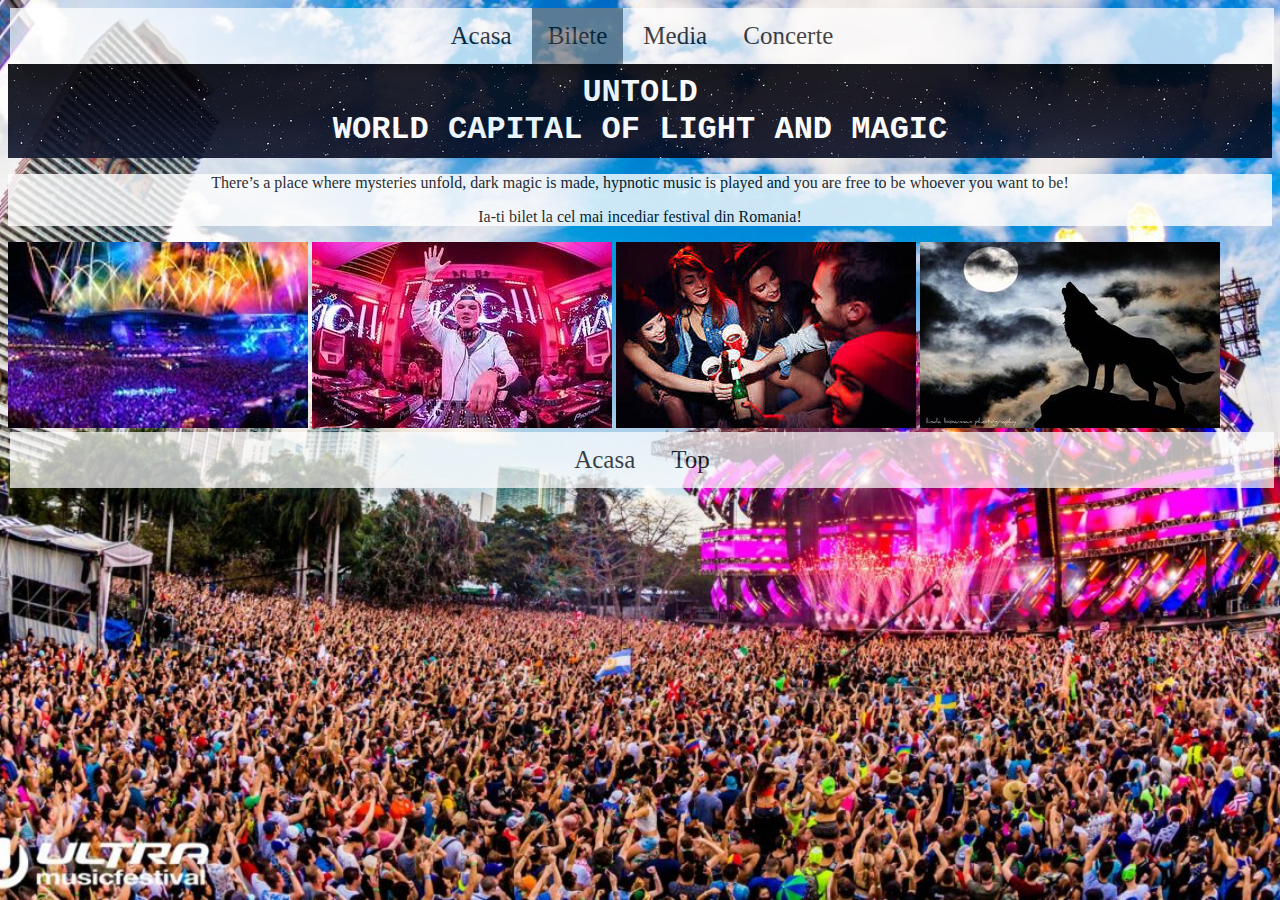
<file: bilete.html>
<!DOCTYPE html>
<html lang="ro">
<head>
 <meta charset="utf-8">
 <meta name="viewport" content="width=device-width, initial-scale=1">
   <title>UF</title>
   <link type='text/css' rel='stylesheet' href='css2/style.css' />

</head>

 

<nav class="navbar">
   <a href="index.html">Acasa</a>
   <a class="current" href="css2/bilete.html">Bilete</a> 
   <a href="media.html">Media</a>
   <a href="concerte.html">Concerte</a>
  
</nav> 

	<div class="banner">
	    <h1>UNTOLD</h1>
        <h1>WORLD CAPITAL OF LIGHT AND MAGIC</h1>
    </div>	
 <div class="text">
 <p> There’s a place where mysteries unfold, dark magic is made, hypnotic music is played and you are free to be whoever you want to be!</p><p>Ia-ti bilet la cel mai incediar festival din Romania!</p>
 </div>

   <div class="column">
       <img src="./images/b1.jpg" alt="Muzica">
       <img src="./images/b2.jpg" alt="fdrgrt">
       <img  src="./images/b3.jpg" alt="oilss">
       <img src="./images/b4.jpg" alt="4545">
     </div>  

       <nav class="footer">
		     <a href="index.html">Acasa</a>
		     <a href="bilete.html">Top</a>
	   </nav>
  

</html>
</file>
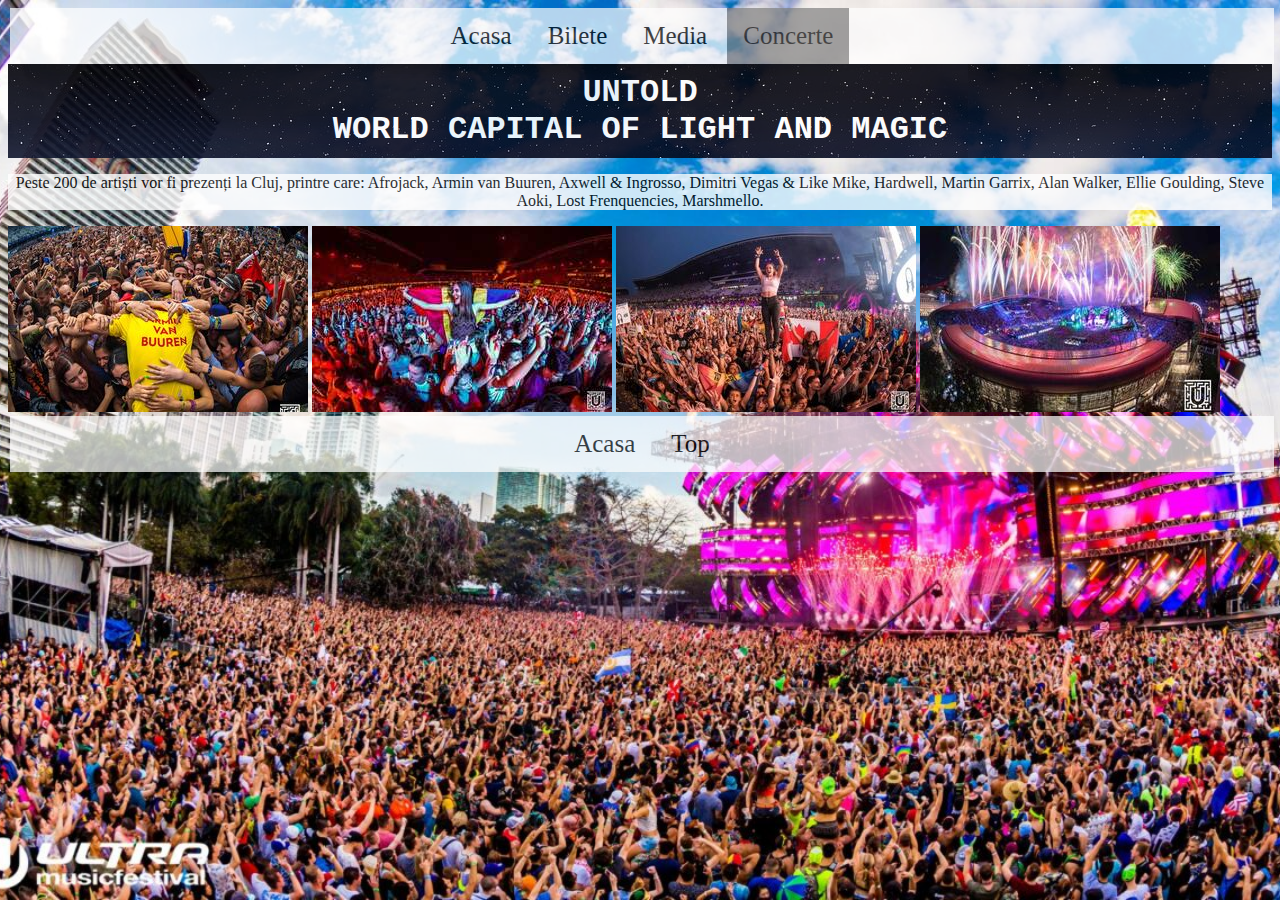
<file: concerte.html>
<!DOCTYPE html>
<html lang="ro">
<head>
 <meta charset="utf-8">
 <meta name="viewport" content="width=device-width, initial-scale=1">
   <title>UF</title>
   <link type='text/css' rel='stylesheet' href='css2/style.css' />

 
	
</head>
<body>
 

  <nav class="navbar">
    <a href="index.html">Acasa</a>
    <a href="bilete.html">Bilete</a>
    <a href="media.html">Media</a>
    <a class="current"  href="css4/concerte.html">Concerte</a>
 
</nav>
<div class="banner">
	 <h1>UNTOLD</h1>
        <h1>WORLD CAPITAL OF LIGHT AND MAGIC</h1>
    </div>	
 <div class="text">
 <p> Peste 200 de artiști vor fi prezenți la Cluj, printre care: Afrojack, Armin van Buuren, Axwell & Ingrosso, Dimitri Vegas & Like Mike, Hardwell, Martin Garrix, Alan Walker, Ellie Goulding, Steve Aoki, Lost Frenquencies, Marshmello.</p>
 </div>
 
   <div class="column">
       <img src="./images/c1.jpg" alt="Muzica">
       <img src="./images/c2.jpg" alt="fdrgrt">
       <img  src="./images/c3.jpg" alt="oil">
       <img src="./images/c4.jpg" alt="4545">
   </div>  

       <nav class="footer">
		     <a href="index.html">Acasa</a>
		     <a href="concerte.html">Top</a>
	   </nav>
</body>
</html>
</file>
<file: css2/style.css>
body { 
    background: url(../images/background.jpg) no-repeat center center fixed; 
    background-size: cover;
}

.banner {
	background-image:url(../images/banner.jpg);
    background-color:black;
    padding:10px;
    text-align:center;
    margin-top:0px;
	opacity:0.9;
}

h1  {
	 text-align:center;
    margin-top: 0;
    margin-bottom:0;
    color:white; 
    font-family: Courier New;
}

.text  {
	background-color:white;
	opacity:0.8;
    text-align:center;

}
p {
	color:black;
	
}
nav.navbar {
    overflow: hidden;
    background-color: white;                                        
    position: relative; 
	left:2px;
    top:0; 
    opacity: 0.7;
    text-align: center;
}

nav.navbar a {
    display:inline-block;
    color: black;                                                                         
    padding: 14px 16px;
    text-decoration: none;
    font-size: 25px;

}

nav.navbar a:hover {
    background-color: #ddd;                                                                       
    color: black;
}

nav.navbar a.active {
    background-color: #4CAF50;
    color: white;
}


.navbar a.current {
background-color:gray;
}



.row::after {
    content: "";
    clear: both;
    display: table;
}
nav.footer {
    overflow: hidden;
    background-color: white;                                        
    position: relative; 
	left:2px;
    bottom:0; 
    width: 100%; 
    opacity: 0.7;
    text-align: center;
}

nav.footer a {
    display:inline-block;
    color: black;                                                                         
    padding: 14px 16px;
    text-decoration: none;
    font-size: 25px;

}

nav.footer a:hover {
    background-color: #ddd;                                                                       
    color: black;
}

nav.footer a.active {
    background-color: #4CAF50;
    color: white;
}

column {
	 text-align: center;
    padding: 2px 1px;
    text-decoration: none;
    font-size: 25px;
    color:white;
    background:black;
    max-width:100%;
    height:auto;
}


@media (min-width: 600px) and (max-width: 768px) {


nav.navbar a {
   width: 25%;
      float: left;
  }
  
header {
	
	width:25%;
 }

text {
	width:25%;
	text-align:center;
}

nav.footer a {
	width:25%;
}
column  {
	width:25%;
	float:left;
	
}
}
 @media (min-width: 400px) and (max-width: 599px) {


nav.navbar a {
    width: 100%;
   float: left;
  }
  
banner {
	width:100%;
	display:block;
}


text {
	width:100%;

}

nav.footer a {
	width:100%;
	display:block;
}
column  {
	width:100%;
	float:left;
	
}
 }
</file>
